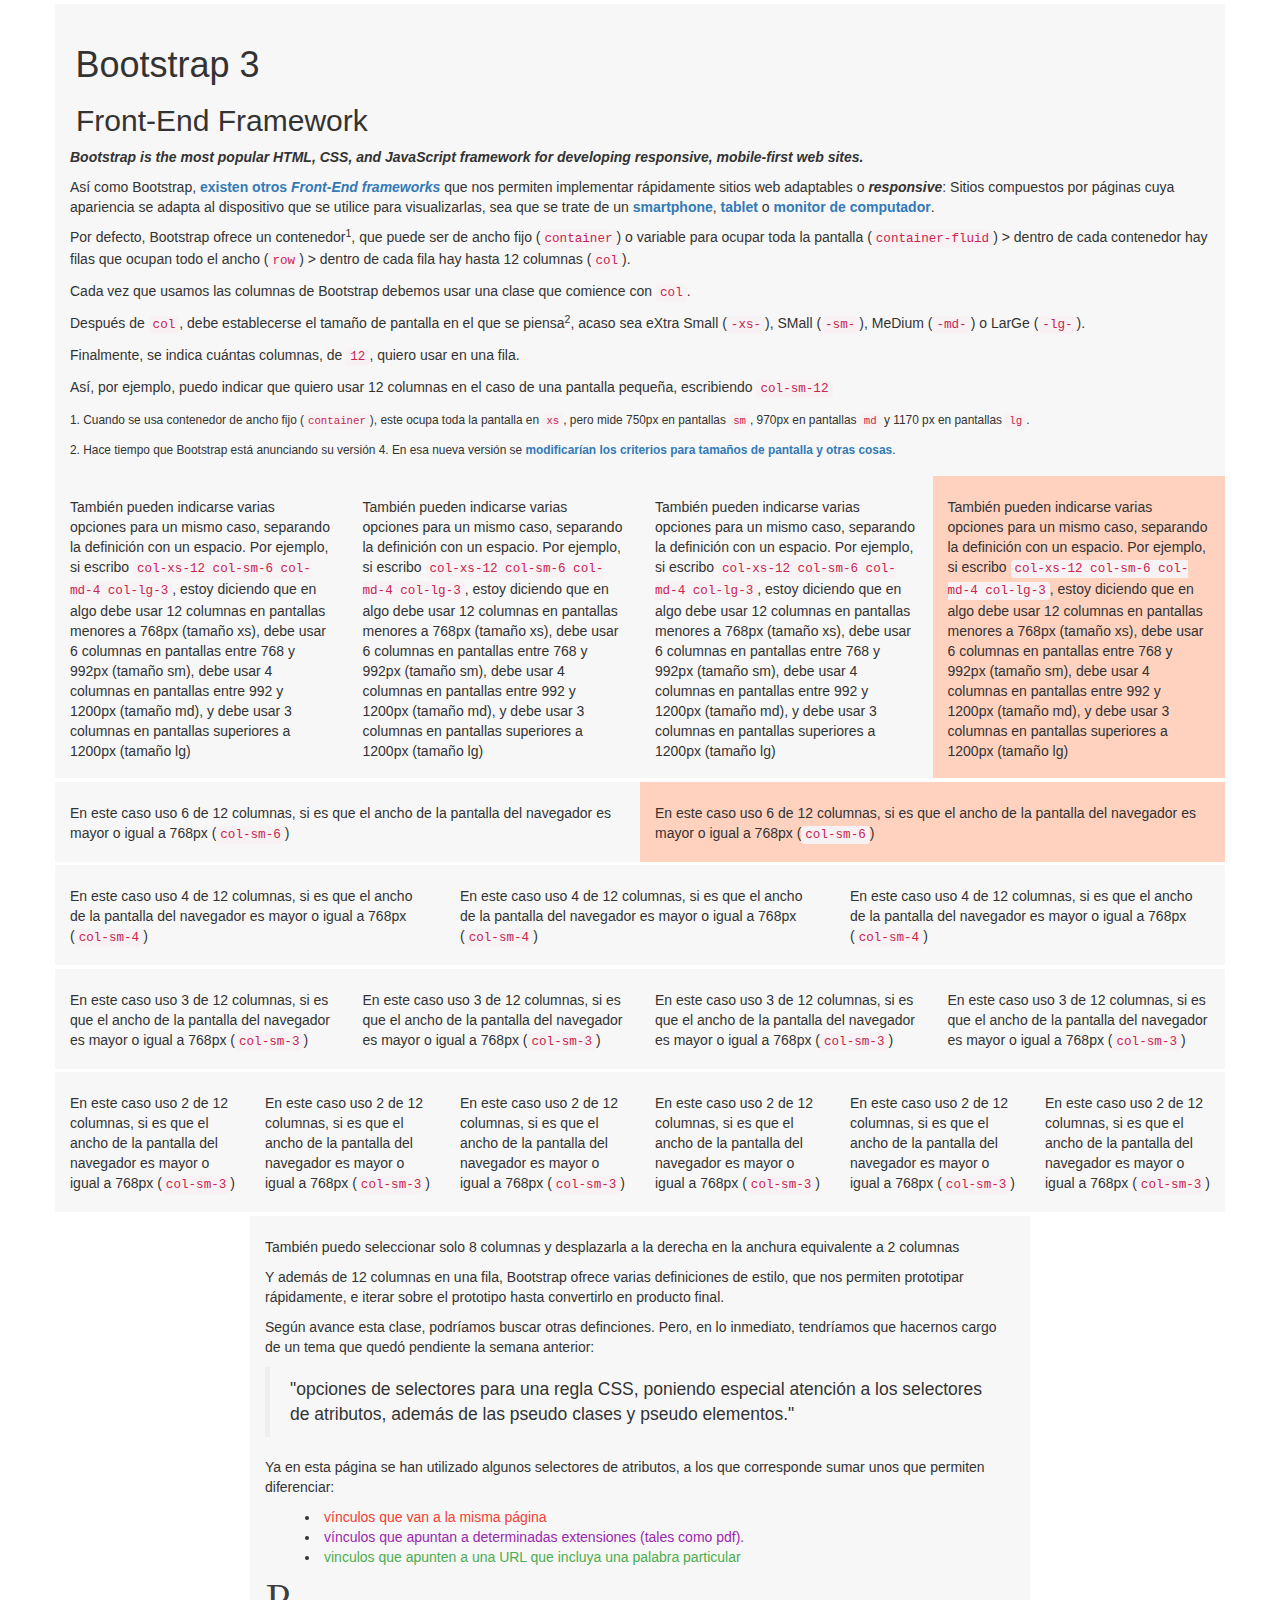
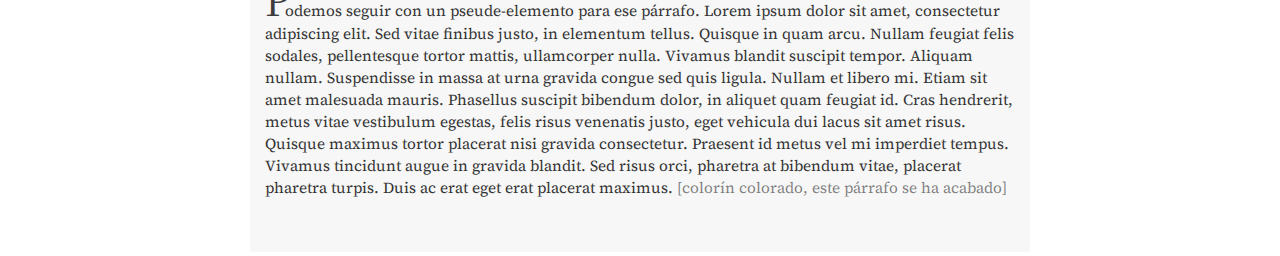
<file: instrucciones.html>
<!DOCTYPE html>
<html lang="es">
  <head>
    <meta charset="utf-8">
    <meta http-equiv="X-UA-Compatible" content="IE=edge">
    <meta name="viewport" content="width=device-width, initial-scale=1">
    <title>Cuarta clase: Diseño y Nuevos Medios</title>
    <!-- Search Engine -->
    <meta name="robots" content="noindex, nofollow">
    
    <link href="css/bootstrap.min.css" rel="stylesheet">
    <link href="https://fonts.googleapis.com/css?family=Source+Serif+Pro" rel="stylesheet">
    <link href="estilo.css" rel="stylesheet">
    <!-- HTML5 shim and Respond.js for IE8 support of HTML5 elements and media queries -->
    <!-- WARNING: Respond.js doesn't work if you view the page via file:// -->
    <!--[if lt IE 9]>
      <script src="https://oss.maxcdn.com/html5shiv/3.7.3/html5shiv.min.js"></script>
      <script src="https://oss.maxcdn.com/respond/1.4.2/respond.min.js"></script>
    <![endif]-->
  </head>
  <body>
    <div class="container">
      <div class="row">
        <div class="col-sm-12">
          <h1 id="arriba">Bootstrap 3</h1>
          <h2>Front-End Framework</h2>
          <p lang="en">Bootstrap is the most popular HTML, CSS, and JavaScript framework
            for developing responsive, mobile-first web sites.</p>
          <p>Así como Bootstrap, <a href="https://www.keycdn.com/blog/front-end-frameworks/" rel="nofollow" title="Top 10 Front-End Frameworks of 2016">existen otros <span lang="en">Front-End frameworks</span></a>
            que nos permiten implementar rápidamente sitios web adaptables o
            <span lang="en">responsive</span>: Sitios compuestos por páginas cuya
            apariencia se adapta al dispositivo que se utilice para visualizarlas,
            sea que se trate de un <a href="http://screensiz.es/phone" rel="nofollow" title="Screen Sizes">smartphone</a>,
            <a href="http://screensiz.es/tablet" rel="nofollow" title="Screen Sizes">tablet</a> o
            <a href="http://screensiz.es/monitor" rel="nofollow" title="Screen Sizes">monitor de computador</a>.</p>

          <p>Por defecto, Bootstrap ofrece un contenedor<sup>1</sup>, que puede ser de ancho fijo (<code>container</code>) o variable para ocupar toda la pantalla (<code>container-fluid</code>) &gt; dentro de cada contenedor hay filas que ocupan todo el ancho (<code>row</code>) &gt; dentro de cada fila hay hasta 12 columnas (<code>col</code>).</p>
          <p>Cada vez que usamos las columnas de Bootstrap debemos usar una clase que comience con <code>col</code>.</p>
          <p>Después de <code>col</code>, debe establecerse el tamaño de pantalla en el que se piensa<sup>2</sup>, acaso sea eXtra Small (<code>-xs-</code>), SMall (<code>-sm-</code>), MeDium (<code>-md-</code>) o LarGe (<code>-lg-</code>).</p>
          <p>Finalmente, se indica cuántas columnas, de <code>12</code>, quiero usar en una fila.</p>
          <p>Así, por ejemplo, puedo indicar que quiero usar 12 columnas en el caso de una pantalla pequeña, escribiendo <code>col-sm-12</code></p>
          <p><small>1. Cuando se usa contenedor de ancho fijo (<code>container</code>), este ocupa toda la pantalla en <code>xs</code>, pero mide 750px en pantallas <code>sm</code>, 970px en pantallas <code>md</code> y 1170 px en pantallas <code>lg</code>.</small></p>
          <p><small>2. Hace tiempo que Bootstrap está anunciando su versión 4. En esa nueva versión se <a href="https://v4-alpha.getbootstrap.com/layout/grid/#grid-options" rel="nofollow" target="_blank">modificarían los criterios para tamaños de pantalla y otras cosas</a>.</small></p>
        </div>
        <!--Podemos sumar las 12 columnas según situaciones de pantalla-->
        <div class="col-xs-12 col-sm-6 col-md-4 col-lg-3">
          <p>También pueden indicarse varias opciones para un mismo caso, separando la definición con un espacio. Por ejemplo, si escribo <code>col-xs-12 col-sm-6 col-md-4 col-lg-3</code>, estoy diciendo que en algo debe usar 12 columnas en pantallas menores a 768px (tamaño xs), debe usar 6 columnas en pantallas entre 768 y 992px (tamaño sm), debe usar 4 columnas en pantallas entre 992 y 1200px (tamaño md), y debe usar 3 columnas en pantallas superiores a 1200px (tamaño lg)</p>
        </div>
        <div class="col-xs-12 col-sm-6 col-md-4 col-lg-3">
          <p>También pueden indicarse varias opciones para un mismo caso, separando la definición con un espacio. Por ejemplo, si escribo <code>col-xs-12 col-sm-6 col-md-4 col-lg-3</code>, estoy diciendo que en algo debe usar 12 columnas en pantallas menores a 768px (tamaño xs), debe usar 6 columnas en pantallas entre 768 y 992px (tamaño sm), debe usar 4 columnas en pantallas entre 992 y 1200px (tamaño md), y debe usar 3 columnas en pantallas superiores a 1200px (tamaño lg)</p>
        </div>
        <div class="col-xs-12 col-sm-6 col-md-4 col-lg-3">
          <p>También pueden indicarse varias opciones para un mismo caso, separando la definición con un espacio. Por ejemplo, si escribo <code>col-xs-12 col-sm-6 col-md-4 col-lg-3</code>, estoy diciendo que en algo debe usar 12 columnas en pantallas menores a 768px (tamaño xs), debe usar 6 columnas en pantallas entre 768 y 992px (tamaño sm), debe usar 4 columnas en pantallas entre 992 y 1200px (tamaño md), y debe usar 3 columnas en pantallas superiores a 1200px (tamaño lg)</p>
        </div>
        <div class="col-xs-12 col-sm-6 col-md-4 col-lg-3">
          <p>También pueden indicarse varias opciones para un mismo caso, separando la definición con un espacio. Por ejemplo, si escribo <code>col-xs-12 col-sm-6 col-md-4 col-lg-3</code>, estoy diciendo que en algo debe usar 12 columnas en pantallas menores a 768px (tamaño xs), debe usar 6 columnas en pantallas entre 768 y 992px (tamaño sm), debe usar 4 columnas en pantallas entre 992 y 1200px (tamaño md), y debe usar 3 columnas en pantallas superiores a 1200px (tamaño lg)</p>
        </div>
      </div><!--/row-->
      <div class="row">
        <!--2 veces 6 = 12-->
        <div class="col-sm-6"><p>En este caso uso 6 de 12 columnas, si es que el ancho de la pantalla del navegador es mayor o igual a 768px (<code>col-sm-6</code>)</p></div>
        <div class="col-sm-6"><p>En este caso uso 6 de 12 columnas, si es que el ancho de la pantalla del navegador es mayor o igual a 768px (<code>col-sm-6</code>)</p></div>
      </div><!--/row-->
      <div class="row">
        <!-- 3 veces 4 = 12-->
        <div class="col-sm-4"><p>En este caso uso 4 de 12 columnas, si es que el ancho de la pantalla del navegador es mayor o igual a 768px (<code>col-sm-4</code>)</p></div>
        <div class="col-sm-4"><p>En este caso uso 4 de 12 columnas, si es que el ancho de la pantalla del navegador es mayor o igual a 768px (<code>col-sm-4</code>)</p></div>
        <div class="col-sm-4"><p>En este caso uso 4 de 12 columnas, si es que el ancho de la pantalla del navegador es mayor o igual a 768px (<code>col-sm-4</code>)</p></div>
      </div><!--/row-->
      <div class="row">
        <!-- 4 veces 3 = 12-->
        <div class="col-sm-3"><p>En este caso uso 3 de 12 columnas, si es que el ancho de la pantalla del navegador es mayor o igual a 768px (<code>col-sm-3</code>)</p></div>
        <div class="col-sm-3"><p>En este caso uso 3 de 12 columnas, si es que el ancho de la pantalla del navegador es mayor o igual a 768px (<code>col-sm-3</code>)</p></div>
        <div class="col-sm-3"><p>En este caso uso 3 de 12 columnas, si es que el ancho de la pantalla del navegador es mayor o igual a 768px (<code>col-sm-3</code>)</p></div>
        <div class="col-sm-3"><p>En este caso uso 3 de 12 columnas, si es que el ancho de la pantalla del navegador es mayor o igual a 768px (<code>col-sm-3</code>)</p></div>
      </div><!--/row-->
      <div class="row">
        <!-- 6 veces 2 = 12-->
        <div class="col-sm-2"><p>En este caso uso 2 de 12 columnas, si es que el ancho de la pantalla del navegador es mayor o igual a 768px (<code>col-sm-3</code>)</p></div>
        <div class="col-sm-2"><p>En este caso uso 2 de 12 columnas, si es que el ancho de la pantalla del navegador es mayor o igual a 768px (<code>col-sm-3</code>)</p></div>
        <div class="col-sm-2"><p>En este caso uso 2 de 12 columnas, si es que el ancho de la pantalla del navegador es mayor o igual a 768px (<code>col-sm-3</code>)</p></div>
        <div class="col-sm-2"><p>En este caso uso 2 de 12 columnas, si es que el ancho de la pantalla del navegador es mayor o igual a 768px (<code>col-sm-3</code>)</p></div>
        <div class="col-sm-2"><p>En este caso uso 2 de 12 columnas, si es que el ancho de la pantalla del navegador es mayor o igual a 768px (<code>col-sm-3</code>)</p></div>
        <div class="col-sm-2"><p>En este caso uso 2 de 12 columnas, si es que el ancho de la pantalla del navegador es mayor o igual a 768px (<code>col-sm-3</code>)</p></div>
      </div><!--/row-->
      <div class="row">
        <!--También pueden sumar 12 con offset-->
        <div class="col-sm-8 col-sm-offset-2">
          <p>También puedo seleccionar solo 8 columnas y desplazarla a la derecha en la anchura equivalente a 2 columnas</p>
          <p>Y además de 12 columnas en una fila, Bootstrap ofrece varias definiciones de estilo, que nos permiten prototipar rápidamente, e iterar sobre el prototipo hasta convertirlo en producto final.</p>
          <p>Según avance esta clase, podríamos buscar otras definciones. Pero, en lo inmediato, tendríamos que hacernos cargo de un tema que quedó pendiente la semana anterior:</p> <blockquote cite="https://github.com/profesorfaco/dno037-2017-04">"opciones de selectores para una regla CSS, poniendo especial atención a los selectores de atributos, además de las pseudo clases y pseudo elementos."</blockquote>
          <p>Ya en esta página se han utilizado algunos selectores de atributos, a los que corresponde sumar unos que permiten diferenciar:</p>
          <ul>
            <li><a href="#arriba">vínculos que van a la misma página</a></li>
            <li><a href="cheat-sheet.pdf">vínculos que apuntan a determinadas extensiones (tales como pdf).</a></li>
            <li><a href="https://www.w3schools.com/css/css3_intro.asp">vinculos que apunten a una URL que incluya una palabra particular</a></li>
          </ul>
          <p class="elegante">Podemos seguir con un pseude-elemento para ese párrafo. Lorem ipsum dolor sit amet, consectetur adipiscing elit. Sed vitae finibus justo, in elementum tellus. Quisque in quam arcu. Nullam feugiat felis sodales, pellentesque tortor mattis, ullamcorper nulla. Vivamus blandit suscipit tempor. Aliquam nullam. Suspendisse in massa at urna gravida congue sed quis ligula. Nullam et libero mi. Etiam sit amet malesuada mauris. Phasellus suscipit bibendum dolor, in aliquet quam feugiat id. Cras hendrerit, metus vitae vestibulum egestas, felis risus venenatis justo, eget vehicula dui lacus sit amet risus. Quisque maximus tortor placerat nisi gravida consectetur. Praesent id metus vel mi imperdiet tempus. Vivamus tincidunt augue in gravida blandit. Sed risus orci, pharetra at bibendum vitae, placerat pharetra turpis. Duis ac erat eget erat placerat maximus.</p>
        </div>
      </div><!--/row-->
    </div><!--/container-->
    <script src="js/jquery.min.js"></script>
    <script src="js/bootstrap.min.js"></script>
  </body>
</html>
</file>
<file: estilo.css>
/* VEAMOS ALGUNOS SELECTORES DE REGLA ESPECIALES */

/* Con esto afectamos a todo div que tenga una clase que comienza con col- */
div[class^="col-"] {padding-top:1.5em; padding-bottom:0.5em; background:rgba(240,240,240,.5);}

/* Con esto afectamos a todo vínculo que lleva a url terminada en ".pdf" */
a[href$=".pdf"] {color: hsl(291, 64%, 42%);}

/* Con esto afectamos a todo vínculo que me dirija a alguna zona de misma página */
a[href^="#"] {color: hsl(4, 90%, 58%);}

/* Con esto afectamos a todo vínculo cuya referencia de hipertexto contenga la palabra w3school */
a[href*="w3schools"] {color: hsl(122, 39%, 49%);}

/* Con esto afectamos a todo vínculo cuya relación sea nofollow */
a[rel=nofollow]{font-weight:bold;}

/* Acá tenemos pseudo-elementos, usan doble dos puntos.
Pueden aprender más de pseudo-elementos consultando:
https://developer.mozilla.org/en-US/docs/Web/CSS/Pseudo-elements */

::selection{
  background-color:rgba(255,155,0,.9);
}

p.elegante::first-letter{
color:rgba(0,0,0,.75);
font-size:300%;
line-height: 1;
margin-right:-0.1em;
}

p.elegante::after{
color:rgba(0,0,0,.5);
content:" [colorín colorado, este párrafo se ha acabado]";
}

/* Cuando usamos solo dos puntos, estamos definiendo pseudo-clases.
A continuación encontrarán algunos ejemplos, y se recomienda revisar:
https://developer.mozilla.org/en-US/docs/Web/CSS/pseudo-classes
*/

/* con esto afectamos a los vínculos cuando el mouse se posiciona sobre ellos */
a:hover{
  color:rgba(255,255,255,.9);
  background:rgba(0,0,0,.9);
  text-decoration: none;
}

/* con esto afectamos al último div que tenga la clase col-sm-6 en una fila*/
div.col-sm-6:last-child{
  background:rgba(255,75,0,.25);
}

/* Con esto afectamos a todo lo que se declare como escrito en inglés,
pueden ver otros lenguajes en https://www.w3schools.com/tags/ref_language_codes.asp */
:lang(en){font-weight:bold; font-style: italic;}

/* LOS AJUSTES QUE SIGUEN SON TRADICIONALES,
VIENEN A COMPLEMENTAR O CONTRADECIR LO QUE ESTABLECE BOOTSTRAP.MIN.CSS */

.row{margin-top:0.25em; margin-bottom:0.25em;}


/* Con esto contradigo algo de Bootstrap */
ul li{
  list-style-position: inside;
}

p.elegante{
  font-family: 'Source Serif Pro', serif;
  font-size:110%;
  margin-bottom:3em;
}

@media screen and (max-width:767px){
  p.elegante{
    overflow-wrap: break-word;
    word-wrap: break-word;
    word-break: break-all;
    word-break: break-word;
    hyphens: auto;
  }
}

/* Este ajuste lo hago sobre los títulos, para alinearlos con párrafos y listados */

h1{padding-left:0.15em;}
h2{padding-left:0.2em;}
</file>
